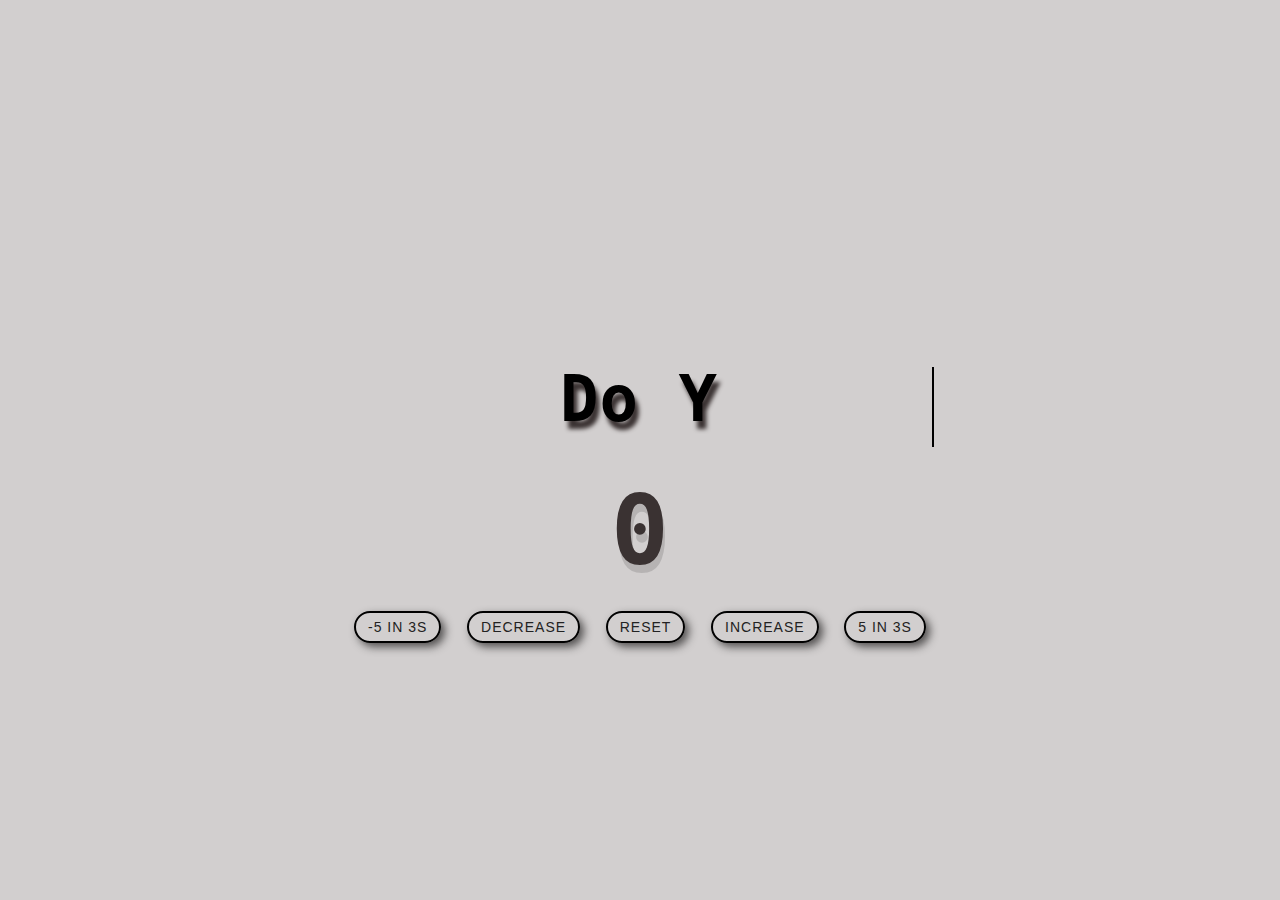
<file: contador/index.html>
<!DOCTYPE html>
<html lang="en">
<head>
    <meta charset="UTF-8">
    <meta http-equiv="X-UA-Compatible" content="IE=edge">
    <meta name="viewport" content="width=device-width, initial-scale=1.0">
    <title>Contador JS</title>
    <link rel="stylesheet" href="./css/style.css">
</head>
<body>
    <main>
        <div class="container">
            <h1 class="typed-text"></h1>
            <span id="value">0</span>
            <div class="button-container">
                <button class="btn assync_decrease" onClick="var t = this; t.disabled = true; onClickDelayEvent(t); setTimeout(function() {t.disabled = false;},3000);"> -5 in 3s</button>
                <button class="btn decrease">decrease</button>
                <button class="btn reset">reset</button>
                <button class="btn increase">increase</button>
                <button class="btn assync_increase" onClick="var t = this; t.disabled = true; onClickDelayEvent(t); setTimeout(function() {t.disabled = false;},3000);">5 in 3s</button>
            </div>
        </div>
    </main>

    <script src="./js/app.js"></script>
</body>
</html>
</file>
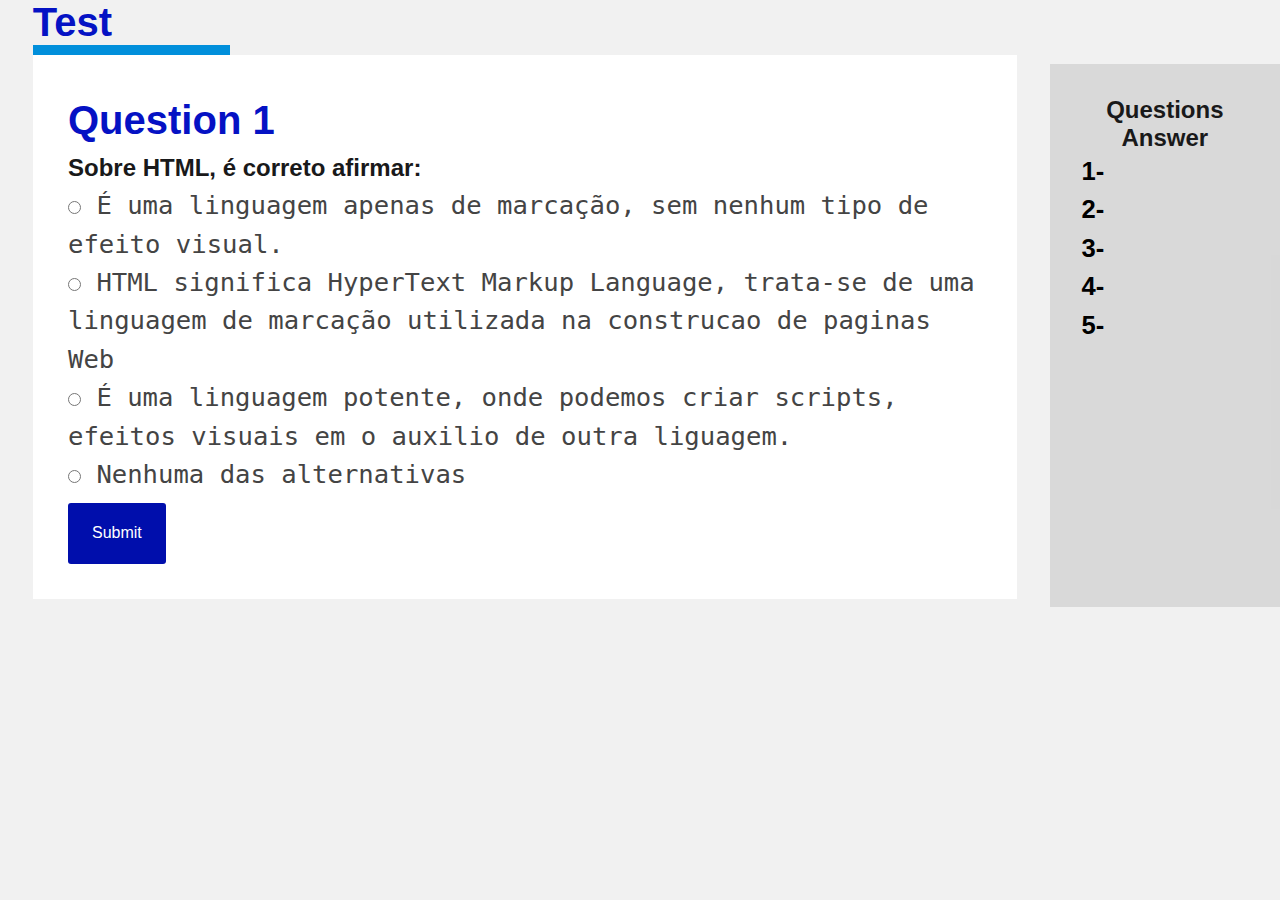
<file: quiz-app/index.html>
<!DOCTYPE html>
<html lang="en">
<head>
    <meta charset="UTF-8">
    <meta http-equiv="X-UA-Compatible" content="IE=edge">
    <meta name="viewport" content="width=device-width, initial-scale=1.0">
    <title>Quiz APP</title>
    <link rel="stylesheet" href="./css/style.css">
</head>
<body>
    <section>
        <div class="container">
            <div class="row">
                <div class="test-name column">
                    <h2>Test</h2>

                    <div id="progress_bar"></div>
                    <form class="questions_box">

                        <div class= 'question' id="question-1">
                                <h2>Question 1</h2>
                                <h3>Sobre HTML, é correto afirmar:</h3>
                                <input type="radio" id="question-1-answer-a" class="question-1" value="0"> É uma linguagem apenas de marcação, sem nenhum tipo de efeito visual.<br>
                                <input type="radio" id="question-1-answer-b" class="question-1" value="1"> HTML significa HyperText Markup Language, trata-se de uma linguagem de marcação utilizada na construcao de paginas Web <br>
                                <input type="radio" id="question-1-answer-c" class="question-1" value="0" > É uma linguagem potente, onde podemos criar scripts, efeitos visuais em o auxilio de outra liguagem. <br>
                                <input type="radio" id="question-1-answer-d" class="question-1" value="0" > Nenhuma das alternativas<br>
                                <div id="submit1" class="button">Submit</div>
                            <div class="clearfix"></div>
                        </div>

                    <div class= 'question' id="question-2">
                            <h2>Question 2</h2>
                            <h3>Sobre CSS, é correto afirmar:</h3>
                            <input type="radio" id="question-2-answer-a" class="question-2" value="1"> Controla o layout, posicionar e modificar elementos HTML e agrupar elementos que possam receber a mesma formatação.<br>
                            <input type="radio" id="question-2-answer-b" class="question-2" value="0" > Realizar a marcação dos elementos semânticos, sem se preocupar com o design da página.<br>
                            <input type="radio" id="question-2-answer-c" class="question-2" value="0" > Entre as suas funções, podemos citar: realizar a marcação dos elementos na página e inserir elementos (imagens, texto, links, etc). <br>
                            <input type="radio" id="question-2-answer-d" class="question-2" value="0" > Surgiu em 1990 para solucionar problemas semânticos. <br>
                            <div id="submit2" class="button">Submit</div>
                        <div class="clearfix"></div>
                    </div>

                    <div class= 'question' id="question-3">
                            <h2>Question 3</h2>
                            <h3>Assinale a alternativa que representa a forma correta para declaração de uma variável em JavaScript.</h3>
                            <input type="radio" id="question-3-answer-a" class="question-3" value="1" > <code>var a = 2 </code><br>
                            <input type="radio" id="question-3-answer-b" class="question-3" value="0" > <code>var = a </code><br>
                            <input type="radio" id="question-3-answer-c" class="question-3" value="0" > <code>var a = 2 inteiros</code><br>
                            <input type="radio" id="question-3-answer-d" class="question-3" value="0" > Nenhuma das alternativas<br>
                            <div id="submit3" class="button">Submit</div>
                        <div class="clearfix"></div>
                    </div>

                    <div class= 'question'  id="question-4">
                        <h2>Question 4</h2>
                        <h3>A forma correta de declarar uma regra CSS é a seguinte:</h3>
                        <input type="radio" id="question-4-answer-a" class="question-4" value="0" > seletor{valor>propriedade} <br>
                        <input type="radio" id="question-4-answer-b" class="question-4" value="1" > seletor{propriedade:valor;} <br>
                        <input type="radio" id="question-4-answer-c" class="question-4" value="0" > Nenhuma das alternativas <br>
                        <input type="radio" id="question-4-answer-d" class="question-4" value="0" > seletor{propriedade = valor} <br>
                        <div id="submit4" class="button">Submit</div>
                    <div class="clearfix"></div>
                </div>

                <div class= 'question' id="question-5">
                    <h2>Question 5</h2>
                    <h3>Para criar uma lista “dropdown”, utilizamos as tags <__________> e <__________>.?</h3>
                    <input type="radio" id="question-5-answer-a" class="question-5" value="1" > select e option <br>
                    <input type="radio" id="question-5-answer-b" class="question-5" value="0" > select e legend <br>
                    <input type="radio" id="question-5-answer-c" class="question-5" value="0" > legend e select <br>
                    <input type="radio" id="question-5-answer-d" class="question-5" value="0" > select e dropdown <br>
                    <div id="submit5" class="button">Submit</div>
                <div class="clearfix"></div>
            </div>

                <div id="question-6">
                    <h2>Thank You for answer an questions</h2>
                    <h3>Your score: </h3>
                    <h1 id="printtotalscore"> </h1>
                    <p id="printscoreinfo"></p>
                </div>

                    </form>

                    <ul id="message-error"></ul>
                </div>
            </div>
        </div>
    </section>
    <aside>
        <div class="aside-center">
            <h3>Questions Answer</h3>

            <h4 class="text-left">1- <span id="quest-1"></span></h4>
            <h4 class="text-left">2- <span id="quest-2"></span></h4>
            <h4 class="text-left">3- <span id="quest-3"></span></h4>
            <h4 class="text-left">4- <span id="quest-4"></span></h4>
            <h4 class="text-left">5- <span id="quest-5"></span></h4>

        </div>
        
        
    </aside>

    <script src="./js/app.js"></script>
</body>
</html>
</file>
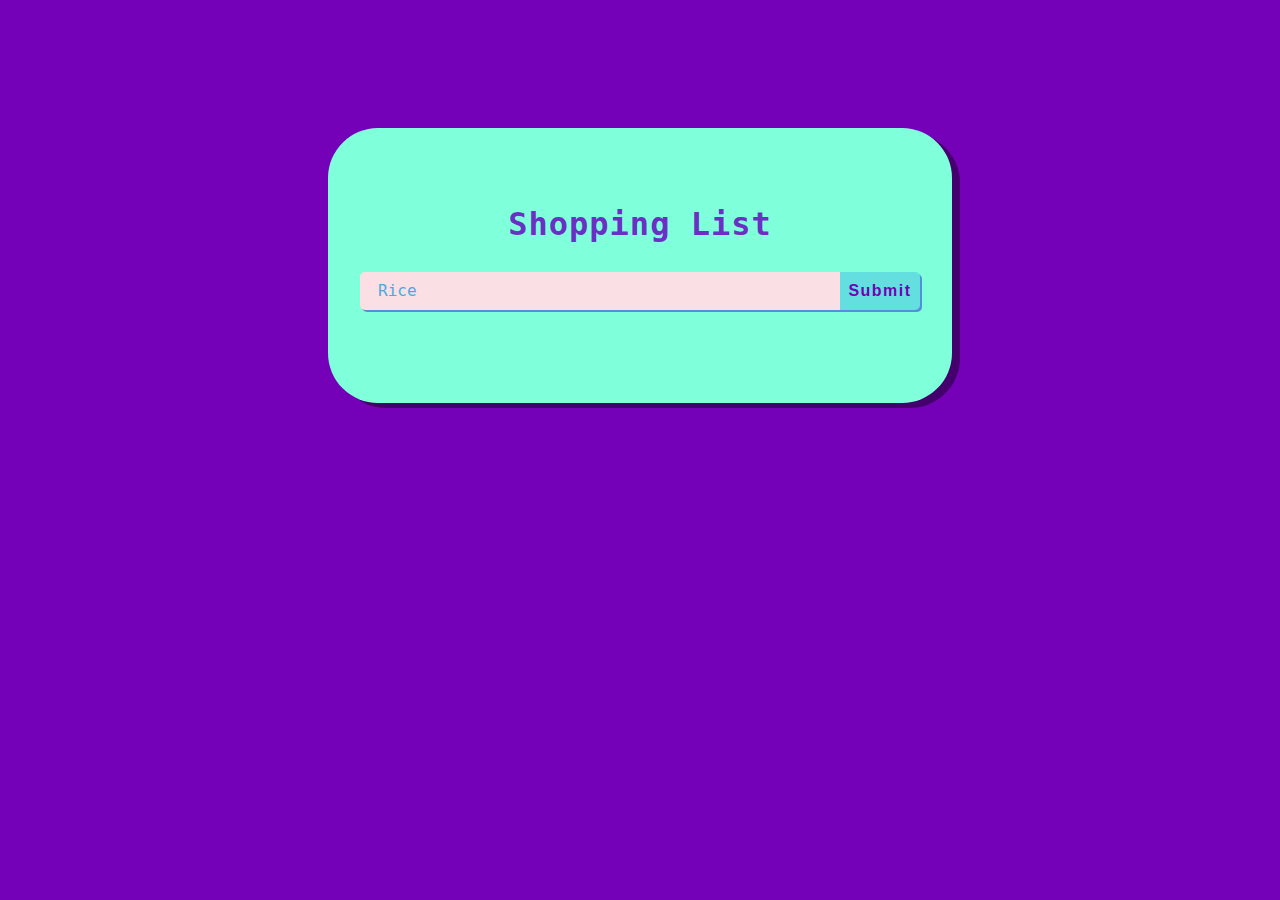
<file: shopping-list/index.html>
<!DOCTYPE html>
<html lang="en">
<head>
    <meta charset="UTF-8">
    <meta http-equiv="X-UA-Compatible" content="IE=edge">
    <meta name="viewport" content="width=device-width, initial-scale=1.0">
    <title>To-do-list Shopping</title>

    <link
      rel="stylesheet"
      href="https://cdnjs.cloudflare.com/ajax/libs/font-awesome/5.14.0/css/all.min.css"
    />
    <link rel="stylesheet" href="./css/style.css">
</head>
<body>
    <section class="section-center">

        <form class="list-form">
            <p class="message"></p>

            <h3>Shopping List</h3>
            <div class="form-control">
                <input type="text" id="name-list" placeholder="Rice"/>

                <button type="submit" class="btn btn-submit">
                    Submit
                </button>
            </div>
        </form>

        <div class="list-container">
            <div class="shopping-list"></div>
            <button type="button" class="btn btn-clear">Clear items</button>
        </div>
    </section>

    <script src="./js/app.js"></script>
</body>
</html>
</file>
<file: contador/css/style.css>
*,
  ::after,
  ::before {
    margin: 0;
    padding: 0;
    box-sizing: border-box;
  }
  body {
    font-family: monospace;
    background: #61565648;
    color: #3a3232;
    line-height: 1.5;
    font-size: 0.875rem;
  }
  ul {
    list-style-type: none;
  }
  a {
    text-decoration: none;
  }
  h1,
  h2,
  h3,
  h4 {
    letter-spacing: 1px;
    text-transform: capitalize;
    line-height: 1.25;
    margin-bottom: 0.75rem;
    font-family: monospace;
  }
  h1 {
    font-size: 3rem;
  }
  h2 {
    font-size: 2rem;
  }
  h3 {
    font-size: 1.25rem;
  }
  h4 {
    font-size: 0.875rem;
  }
  p {
    margin-bottom: 1.25rem;
    color: #4d4949;
  }

  .section {
    padding: 5rem 0;
  }
  
  .section-center {
    width: 90vw;
    margin: 0 auto;
    max-width: 1170px;
  }

  main {
    min-height: 100vh;
    display: grid;
    place-items: center;
  }
  
  main {
    min-height: 100vh;
    display: grid;
    place-items: center;
  }
  .container {
    text-align: center;
  }

  .typed-text {
    margin-top: 20%;
    border-right: 2px solid black;
    text-shadow: 4px 8px 4px #3a3232;
    animation: blinkTextCursor 800ms steps(44) infinite normal;
    height: 80px;
    border-bottom: 55px;
    color: #000;
    display: block;
  }
  
  @keyframes blinkTextCursor {
    from {
      border-right-color: rgb(0, 0, 0);
      border-right-width: 4px;
    }
    to {
      border-right-color: transparent;
    }
  }

  #value {
    font-size: 6rem;
    font-weight: bold;
    padding: 5px;
    text-shadow: 2px 8px rgba(36, 35, 35, 0.16);
  }
  .btn {
    text-transform: uppercase;
    background: transparent;
    color: #222;
    padding: 0.375rem 0.75rem;
    letter-spacing: 1px;
    display: inline-block;
    transition: all 0.3s ease-in-out;
    font-size: 0.875rem;
    border: 2px solid #000;
    cursor: pointer;
    box-shadow: 4px 4px 8px rgba(30, 29, 29, 0.7);
    border-radius: 25px;
    margin: 0.5rem;
  }
  .btn:hover {
    color: #FFF;
    background: rgba(0, 0, 0, 0.7);
}

@media screen and (min-width: 800px) {
  h1 {
    font-size: 4rem;
  }
  h2 {
    font-size: 2.5rem;
  }
  h3 {
    font-size: 1.75rem;
  }
  h4 {
    font-size: 1rem;
  }
  body {
    font-size: 1rem;
  }
  h1,
  h2,
  h3,
  h4 {
    line-height: 1;
  }
}

@media screen and (min-width: 992px) {
  .section-center {
    width: 95vw;
  }
}
</file>
<file: quiz-app/css/style.css>
* {
    margin: 0;
    padding: 0;
    border: 0;
    box-sizing: border-box;
}

.container {
    position: relative;
    width: 100%;
    max-width: 1024px;
    margin: 0 auto;
    padding: 0 20px;
    box-sizing: border-box;
}

.column {
    margin-bottom: 1.5rem;
    width: 100%;
    float: left;
    box-sizing: border-box;
}

.container:after,
.row:after,
.clearfix {
    content: '';
    display: table;
    clear: both;
}

body {
    font-family: monospace;
    font-size: 1.6rem;
    display: grid;
    grid-template-areas: 'section aside';
    grid-template-columns: 1fr 18%;
    color: #444;
    background-color: #f1f1f1;
    margin: 0;
    overflow-x: hidden;
}

:required {
    background: red;
}

h1,
h2,
h3,
h4 {
    font-family: 'Gill Sans', 'Gill Sans MT', Calibri, 'Trebuchet MS', sans-serif;
    color: #0512c4;
    margin-top: 0;
}

h1 {
    font-size: 5rem;
}

h2 {
    font-size: 2.5rem;
}

h3 {
    color: #19191a;
    font-size: 1.5rem;
}

code {
    background-color: #6a626285;
    color: #000;
}

.center {
    text-align: center;
}

.questions_box {
    background-color: #fff;
    padding: 2.2rem;
    text-align: left;
    max-width: 1024px;
    line-height: 1.5;
}

.button {
    font-family: 'Lucida Sans', 'Lucida Sans Regular', 'Lucida Grande', 'Lucida Sans Unicode', Geneva, Verdana, sans-serif;
    margin: 10px 0 0 0;
    cursor: pointer;

    font-size: 1rem;
    border: none;
    padding: 1rem 1.5rem;
    line-height: 1.8rem;
    border-radius: 3px;
    vertical-align: 3px;
    vertical-align: baseline;
    background: #000eac;
    color: #fff;
    text-decoration: none !important;
    display: inline-block;
    -o-transition: background-color 200ms ease-in-out;
    -moz-transition: background-color 200ms ease-in-out;
    -webkit-transition: background-color 200ms ease-in-out;
    transition: background-color 200ms ease-in-out;

}

.button:hover {
    background-color: #059fdb !important;
    color: white;
}

#question-2, 
#question-3, 
#question-4, 
#question-5, 
#question-6{
    display: none;
}

#progress_bar {
    background-color: #018fdb;
    width: 20%;
    height: 10px;
    transition: all 100ms ease-in-out;
}

aside {
	background: #c9c9c99e;
    margin-top: 4rem;
    height: calc(100% - 5rem);
}

.aside-center {
    text-align: center;
    padding: 2rem;
}

.text-left {
    text-align: left;
    line-height: 1.5;
    color: #000;
}

#message-error {
    display: none;
    background-color: rgb(0, 0, 0);
    color: #f00;
    font-size: 24px;
    list-style: none;
    padding: 2rem;
    text-align: center;
    animation: decreaseOpacity  2s linear both;
}

@keyframes decreaseOpacity {
    0% {
        background-color: rgba(0, 0, 0, 1);
        transform: translateY(-40px);
    }
    25%{
        background-color: rgba(0, 0, 0, 0.8);
        transform: translateY(-80px);
    }
    50%{
        background-color: rgba(0, 0, 0, 0.6);
        transform: translateY(-120px);
    }
    75%{
        background-color: rgba(0, 0, 0, 0.5);
        transform: translateY(-160px);
    }
    100% {
        background-color: transparent;
    }   
}
</file>
<file: shopping-list/css/style.css>
* {
    margin: 0;
    padding: 0;
    box-sizing: 0;
}

body {
    font-family: monospace;
    background-color: #7400B8;
    color: #6930C3;
    line-height: 1.5;
    font: 1rem;
}

ul {
    list-style-type: none;
}

a{
    text-decoration: none;
}

img {
    display: block;
}

h1,
h2,
h3,
h4 {
    letter-spacing: 1px;
    text-transform: capitalize;
    line-height: 1.5;
}

h1{
    font-size: 4rem;
}

h2 {
    font-size: 3rem;
}

h3{
    font-size: 2rem;
}

h4 {
    font-size: 1rem;
}

p {
    margin-bottom: 1.5rem;
    color: #5E60CE;
}


.btn {
    text-transform: uppercase;
    background: transparent;
    color: #7400B8;
    padding: 0.5rem 1rem;
    letter-spacing: 1px;
    display: inline-block;
    transition: all .5s ease-in;
    font-size: 1rem;
    border: 2px solid #48BFE3;
    cursor: pointer;
    box-shadow: 0 1px 3px rgba(0, 0, 0, 0.304);
    border: 50px;
}

.btn:hover {
    color: #7400B8;
    background: #48BFE3;
}

section {
    padding: 5rem 0;
    width: 90vw;
    margin: 0 auto;
    max-width: 35rem;
    margin-top: 8rem;
}

.section-center {
    background: #80FFDB;
    border-radius: 50px;
    box-shadow: 8px 5px #00000069;
    transition: all 5s ease-in-out;
    padding: 2rem;
}

.section-center:hover {
    box-shadow: 15px 8px #000000a0;
}

.message {
    margin-bottom: 1rem;
    height: 1.5rem;
    display: grid;
    align-items: center;
    text-align: center;
    font-size: 0.8rem;
    border-radius: 25px;
    letter-spacing: 1px;
    text-transform: capitalize;
}

.message-danger {
    color: #2b2d42;
    background: #DB222A;
}

.message-sucess{
    color: #2b2d42;
    background: #56CFE1;
}

.list-form  h3{
    color: #6930C3;
    margin-bottom: 1.5rem;
    text-align: center;
}

.form-control {
    display: flex;
    justify-content: center;
}

#name-list {
    padding: 0.5rem;
    padding-left: 1rem;
    background: #fae0e4;
    border-radius: 5px 0 0 5px;
    border-color: transparent;
    font-size: 1rem;
    flex: 1 0 auto;
    color: #495867;
    box-shadow: 2px 2px #5390D9 ;
}

#name-list::placeholder {
    font-family: monospace;
    color: #4EA8DE;
}

.btn-submit {
    background: #64DFDF;
    border-color: transparent;
    font-weight: 600;
    color: #7400B8;
    flex: 0 0 5rem;
    display: grid;
    align-items: center;
    padding: 0.5rem;
    text-transform: capitalize;
    letter-spacing: 1.5px;
    border-radius: 0 5px 5px 0;
    cursor: pointer;
    content: #49a6e9;
    transition: all .5s linear;
    font-size: 1rem;
    box-shadow: 2px 2px #5390D9 ;
}

.btn-submit:hover {
    background: #49a6e9;
    color: #0b090a;
}

.list-container {
    margin-top: 2rem;
    transition: all .5s linear;
    visibility: hidden;
}

.show-container {
    visibility: visible;
}

.list-item {
    display: flex;
    font-size: 1.2rem;
    align-items: center;
    justify-content: space-between;
    margin-bottom: 0.5rem;
    transition: all .5s linear;
    padding: 0.5rem 1rem;
    border-radius: 50px;
    text-transform: capitalize;
}

.list-item:hover {
    background: #5390D9;
}

.list-itemt:hover .title {
    color: #e80b0b;
}

.title {
    margin-bottom: 0;
    color: #6930C3;
}

.btn-edit,
.btn-delete {
    background: transparent;
    border-color: transparent;
    cursor: pointer;
    font-size: 1rem;
    margin: 0 0.2rem;
    transition: all .5s linear;
}

.btn-edit {
    color: #161a1d;
}

.btn-edit:hover {
    color: #0da4a4;
}

.btn-delete {
    color: #161a1d;
}

.btn-delete:hover {
    color: #ba181b;
}

.btn-clear {
    text-transform: capitalize;
    width: 10rem;
    height: 1.8rem;
    font-weight: 600;
    display: grid;
    align-items: center;
    background: transparent;
    border-color: transparent;
    color: #6930C3;
    margin: 0 auto;
    font-size: 1rem;
    letter-spacing: 1px;
    cursor: pointer;
    transition: all .5s linear;
    box-shadow: 2px 2px #5E60CE;
    margin-top: 0;
}

.btn-clear:hover {
    color: #cb1b1b;
    transform: translateY(8px);
}
</file>
